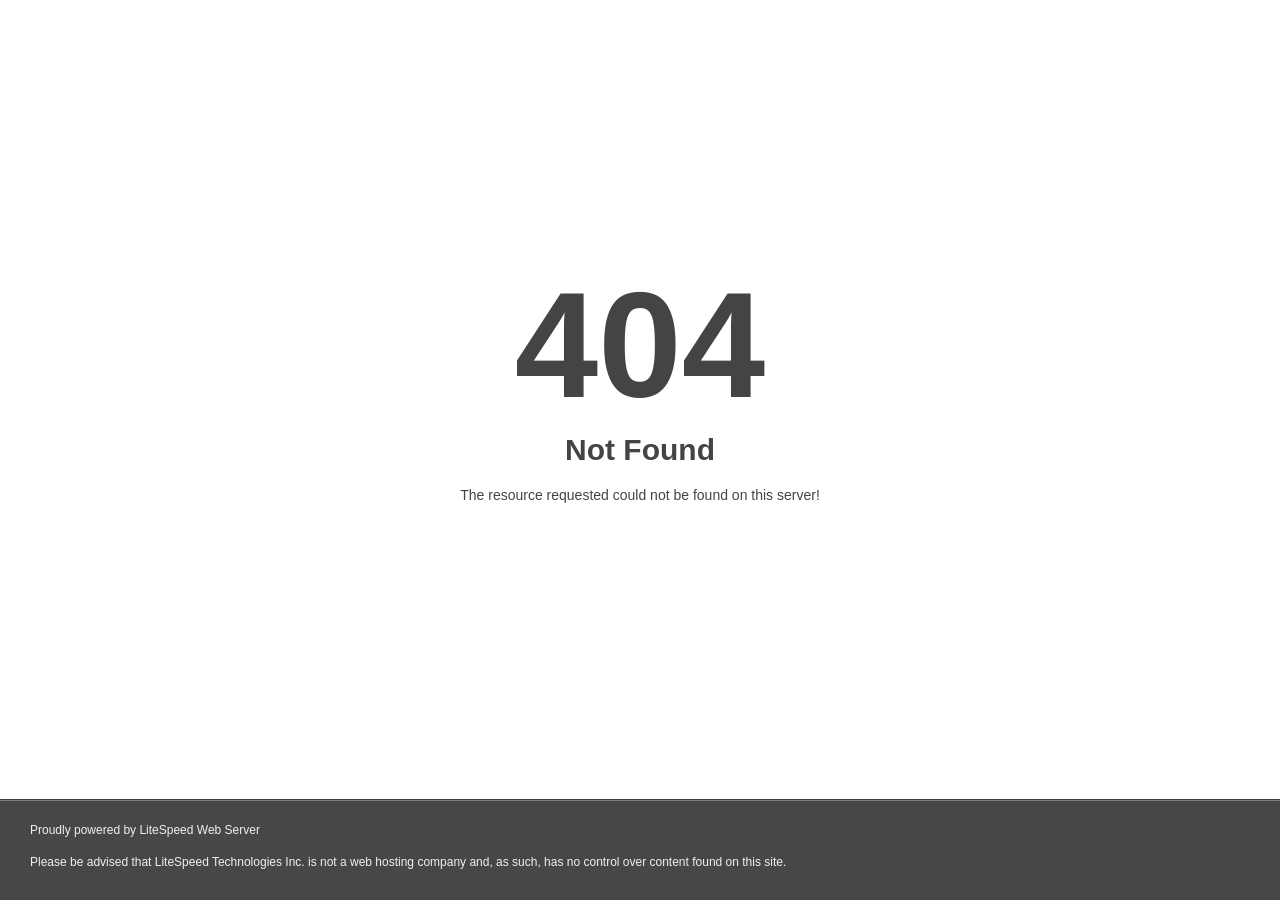
<file: alex-wender-main/img/preloader.html>
<!DOCTYPE html>
<html style="height:100%">
<head>
<meta name="viewport" content="width=device-width, initial-scale=1, shrink-to-fit=no" />
<title> 404 Not Found
</title><style>@media (prefers-color-scheme:dark){body{background-color:#000!important}}</style></head>
<body style="color: #444; margin:0;font: normal 14px/20px Arial, Helvetica, sans-serif; height:100%; background-color: #fff;">
<div style="height:auto; min-height:100%; ">     <div style="text-align: center; width:800px; margin-left: -400px; position:absolute; top: 30%; left:50%;">
        <h1 style="margin:0; font-size:150px; line-height:150px; font-weight:bold;">404</h1>
<h2 style="margin-top:20px;font-size: 30px;">Not Found
</h2>
<p>The resource requested could not be found on this server!</p>
</div></div><div style="color:#f0f0f0; font-size:12px;margin:auto;padding:0px 30px 0px 30px;position:relative;clear:both;height:100px;margin-top:-101px;background-color:#474747;border-top: 1px solid rgba(0,0,0,0.15);box-shadow: 0 1px 0 rgba(255, 255, 255, 0.3) inset;">
<br>Proudly powered by LiteSpeed Web Server<p>Please be advised that LiteSpeed Technologies Inc. is not a web hosting company and, as such, has no control over content found on this site.</p></div></body></html>
</file>
